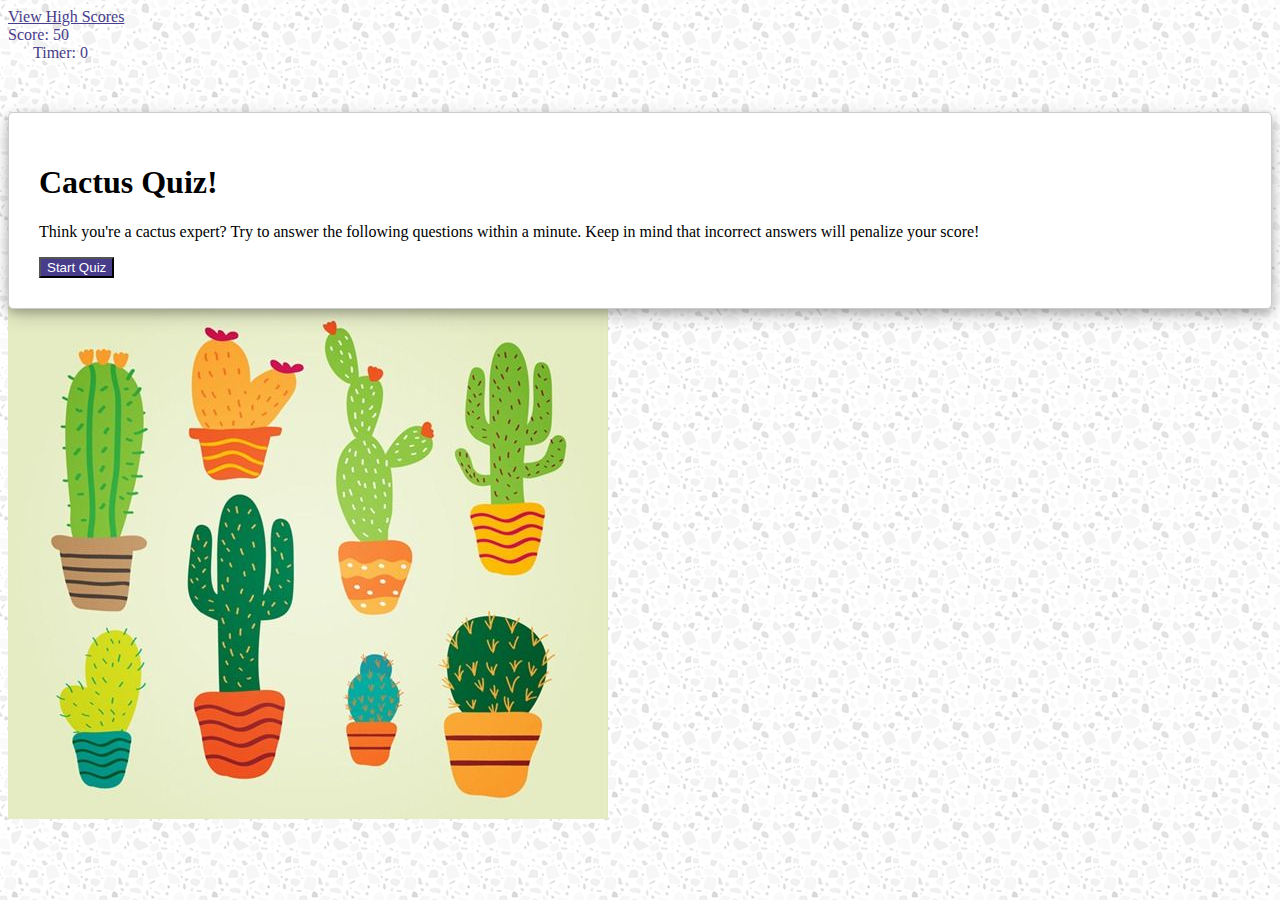
<file: index.html>
<!DOCTYPE html>
<html lang="en">
<head>
    <meta charset="UTF-8">
    <meta name="viewport" content="width=device-width, initial-scale=1.0">
    <meta http-equiv="X-UA-Compatible" content="ie=edge">
    <title>Cactus Quiz!</title>
    <link rel="stylesheet" href="https://stackpath.bootstrapcdn.com/bootstrap/4.1.0/css/bootstrap.min.css" integrity="sha384-9gVQ4dYFwwWSjIDZnLEWnxCjeSWFphJiwGPXr1jddIhOegiu1FwO5qRGvFXOdJZ4" crossorigin="anonymous">
    <link rel="stylesheet" type="text/css" href="style.css">
</head>
<body>
    <header class ="container-fluid">
        <div class="nav-container">
            <nav class="navbar navbar-expand-lg navbar-light bg-light">
                <a class="navbar-brand" href="highScores.html">View High Scores</a>
                <p class="trackingScore"> Score: </p>
                <p class="timer"> Timer: 0 </p>
            </nav>
        </div>
    </header>

    <div class ="container text-center quiz-container">
        <div class="row justify-content-center clear">
            <div class="col-sm-8">
                <h1>Cactus Quiz!</h1>
                <p>Think you're a cactus expert? Try to answer the following questions within a minute. Keep in mind that incorrect answers will penalize your score!</p>
                <button type="button" class="start-quiz btn btn-primary">Start Quiz</button>  
            </div> 
        </div>
    </div>

    <div class= >
        <img src="cacti.jpg" alt="Cacti!" class="container-fluid  justify-content-center">
    </div>

    <script type="text/javascript" src="questions.js"></script>
    <script type="text/javascript" src="script.js"></script>
</body>
</html>
</file>
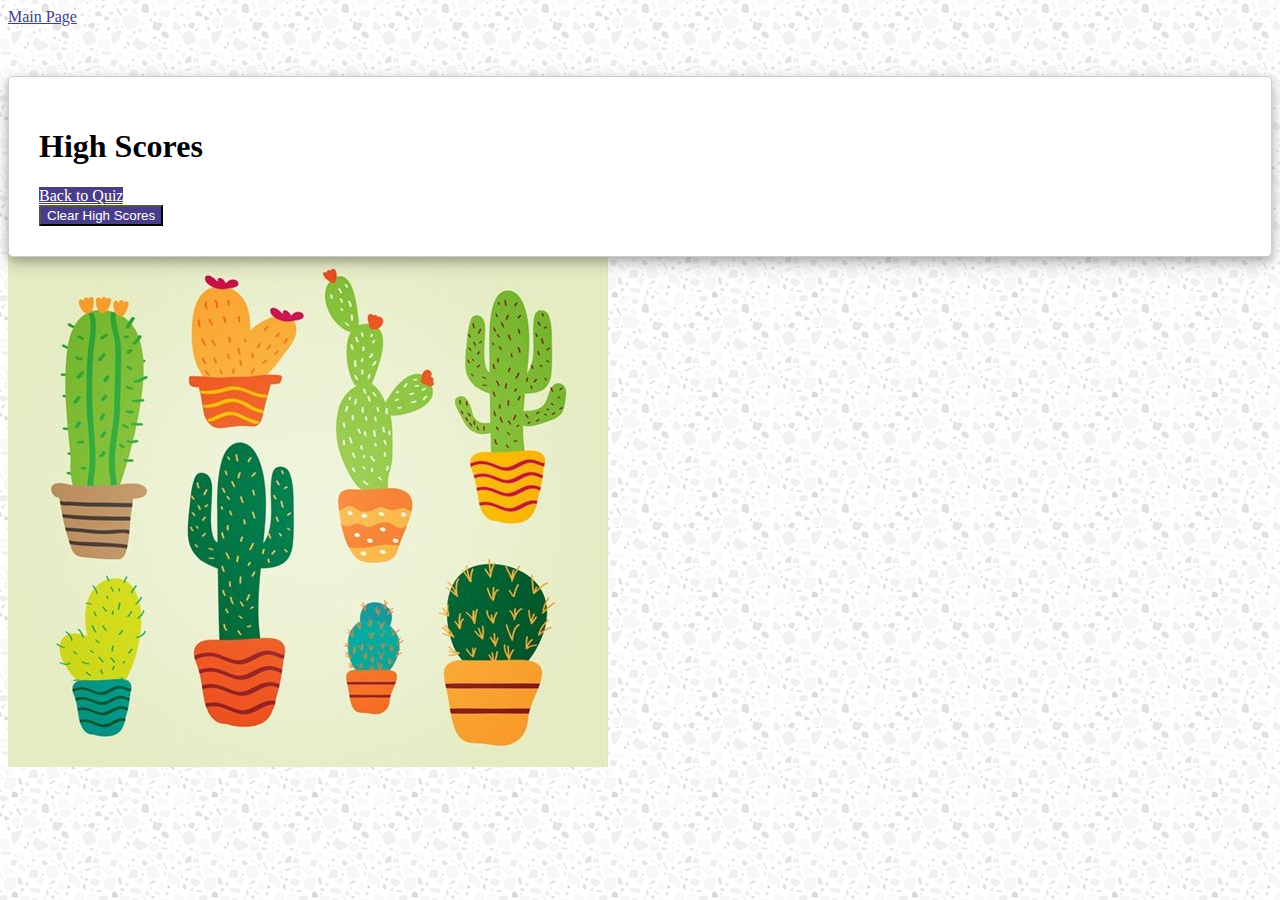
<file: highScores.html>
<!DOCTYPE html>
<html lang="en">
<head>
    <meta charset="UTF-8">
    <meta name="viewport" content="width=device-width, initial-scale=1.0">
    <meta http-equiv="X-UA-Compatible" content="ie=edge">
    <title>High Scores!</title>
    <link rel="stylesheet" href="https://stackpath.bootstrapcdn.com/bootstrap/4.1.0/css/bootstrap.min.css" integrity="sha384-9gVQ4dYFwwWSjIDZnLEWnxCjeSWFphJiwGPXr1jddIhOegiu1FwO5qRGvFXOdJZ4" crossorigin="anonymous">
    <link rel="stylesheet" type="text/css" href="style.css">
    <script src="https://code.jquery.com/jquery-3.4.1.min.js" integrity="sha256-CSXorXvZcTkaix6Yvo6HppcZGetbYMGWSFlBw8HfCJo=" crossorigin="anonymous"></script>
</head>
<body>
    <header class ="container-fluid">
        <div class="nav-container">
            <nav class="navbar navbar-expand-lg navbar-light bg-light">
                <a class="navbar-brand" href="index.html">Main Page</a>
             </nav>
        </div>
    </header>

    <div class ="container text-center">
        <div class="row justify-content-center">
            <div class="col-sm-6">
                <h1>High Scores</h1>
                <!-- will list existing and newly entered high scores -->
                <div class="row">
                    <div class="col-sm-6">
                        <a class="btn btn-primary" href="index.html" role="button">Back to Quiz</a>
                    </div>
                    <div class="col-sm-6">
                        <button type="button" class="clear-score btn btn-primary" onclick = "myFunction()">Clear High Scores</button>  
                    </div>
                </div>
            </div> 
        </div>
    </div>

    <div class= >
        <img src="cacti.jpg" alt="Cacti!" class="container-fluid  justify-content-center">
    </div>

    <script type="text/javascript" src="questions.js"></script>
    <script type="text/javascript" src="highScores.js"></script>
</body>
</html>
</file>
<file: style.css>
body {
    background-image: url("light-grey-terrazzo.png");
}

.navbar-brand {
    color: darkslateblue !important;
}
.container {
    background-color: #ffffff;
    border-radius: 5px;
    border: 1px solid #cccccc;
    padding: 30px;
    position: relative;
    top: 50px;
    box-shadow: 0 4px 8px 0 rgba(0, 0, 0, 0.2), 0 6px 20px 0 rgba(0, 0, 0, 0.19);
}

.btn {
    background-color: darkslateblue;
    color:white;
}

.question0, .question1, .question2, .question3, .question4 {
    display:none;
}

.trackingScore, .timer {
    margin: auto 0;
    color: darkslateblue;
}

.timer {
    padding-left: 25px;
}

.optionButton {
    margin-left: 10px;
    color: darkslateblue;
}
</file>
